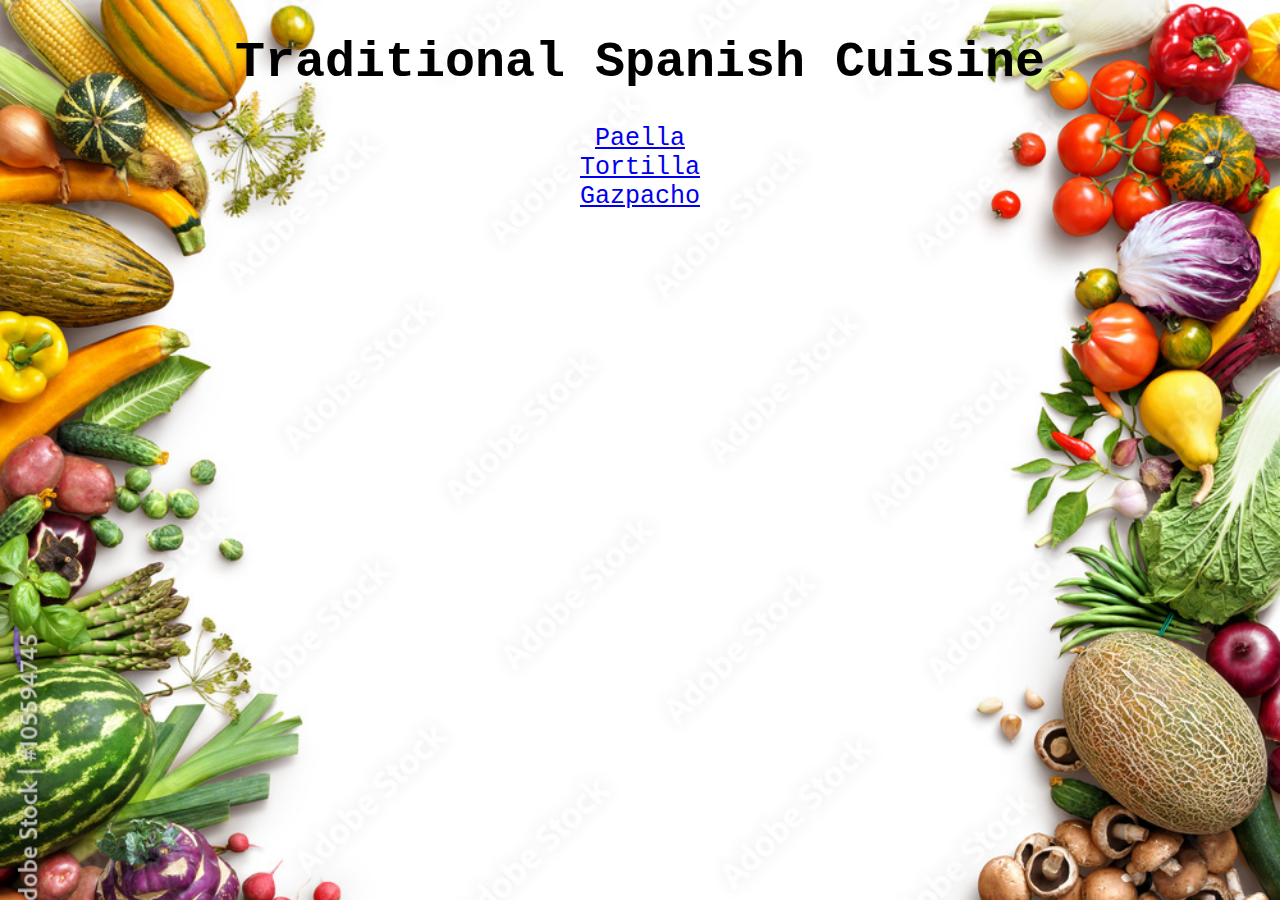
<file: index.html>
<!DOCTYPE html>
<html lang="en">
    <head>
        <meta charset="UTF-8">
        <meta http-equiv="X-UA-Compatible" content="IE=edge">
        <meta name="viewport" content="width=device-width initial-scale= 1.0">
        <link rel="stylesheet"  href="style.css"> 
    </head>
    <body>
        <h1>Traditional Spanish Cuisine</h1>
        <ul></ul>
        <li><a href="recipes/paella.html">Paella</a></li>
        <li><a href="recipes/tortilla.html">Tortilla</a></li>
        <li><a href="recipes/gazpacho.html">Gazpacho</a></li>

    </body>
</html>
</file>
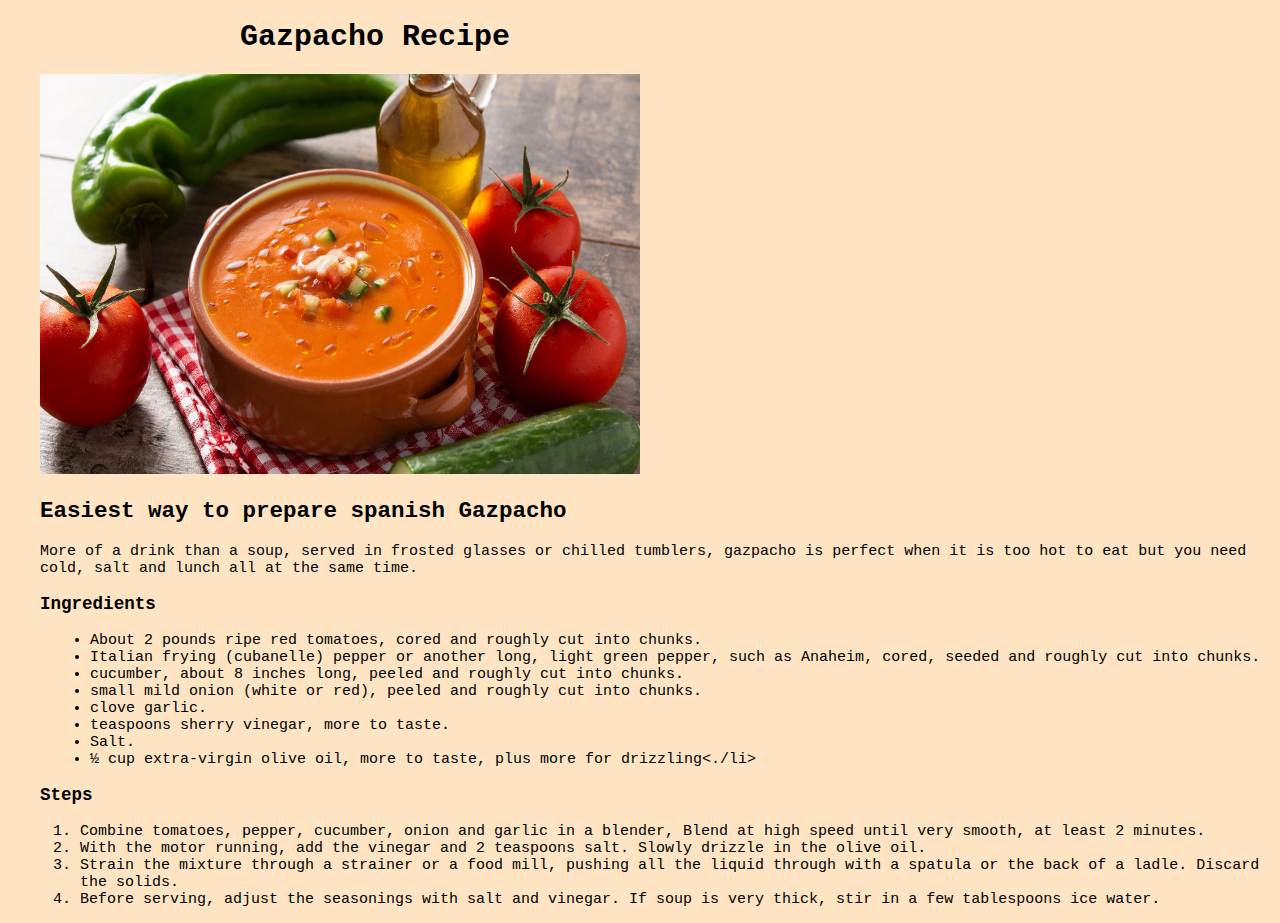
<file: recipes/gazpacho.html>
<!DOCTYPE html>
<html lang="en">
    <head>
        <meta charset="UTF-8">
        <meta http-equiv="X-UA-Compatible" content="IE=edge">
        <meta name="viewport" content="width=device-width, initial-scale=1.0">
        <link rel="stylesheet" href="recipestyle.css">
        <title>Gazpacho</title>
    </head>
    <body>
        <h1>Gazpacho Recipe</h1>
          <img src="../img/gazpacho.jpg" class="center" alt="this is a gazpacho image" width="600" height="400">
            <h2>Easiest way to prepare spanish Gazpacho</h2>
              <p>More of a drink than a soup, served in frosted glasses or chilled tumblers, gazpacho is perfect when it is too hot to eat but you need cold, salt and lunch all at the same time.</p>
                <h3>Ingredients</h3>
                  <ul>
                      <li>About 2 pounds ripe red tomatoes, cored and roughly cut into chunks.</li>
                      <li>Italian frying (cubanelle) pepper or another long, light green pepper, such as Anaheim, cored, seeded and roughly cut into chunks.</li>
                      <li>cucumber, about 8 inches long, peeled and roughly cut into chunks.</li>
                      <li>small mild onion (white or red), peeled and roughly cut into chunks.</li>
                      <li>clove garlic.</li>
                      <li>teaspoons sherry vinegar, more to taste.</li>
                      <li>Salt.</li>
                      <li>½ cup extra-virgin olive oil, more to taste, plus more for drizzling<./li>
                  </ul>
                <h3> Steps </h3>
                <ol>
                    <li>Combine tomatoes, pepper, cucumber, onion and garlic in a blender, Blend at high speed until very smooth, at least 2 minutes.</li>
                    <li>With the motor running, add the vinegar and 2 teaspoons salt. Slowly drizzle in the olive oil.</li>
                    <li>Strain the mixture through a strainer or a food mill, pushing all the liquid through with a spatula or the back of a ladle. Discard the solids. </li>
                    <li>Before serving, adjust the seasonings with salt and vinegar. If soup is very thick, stir in a few tablespoons ice water.</li>
                </ol>
          
    </body>
</file>
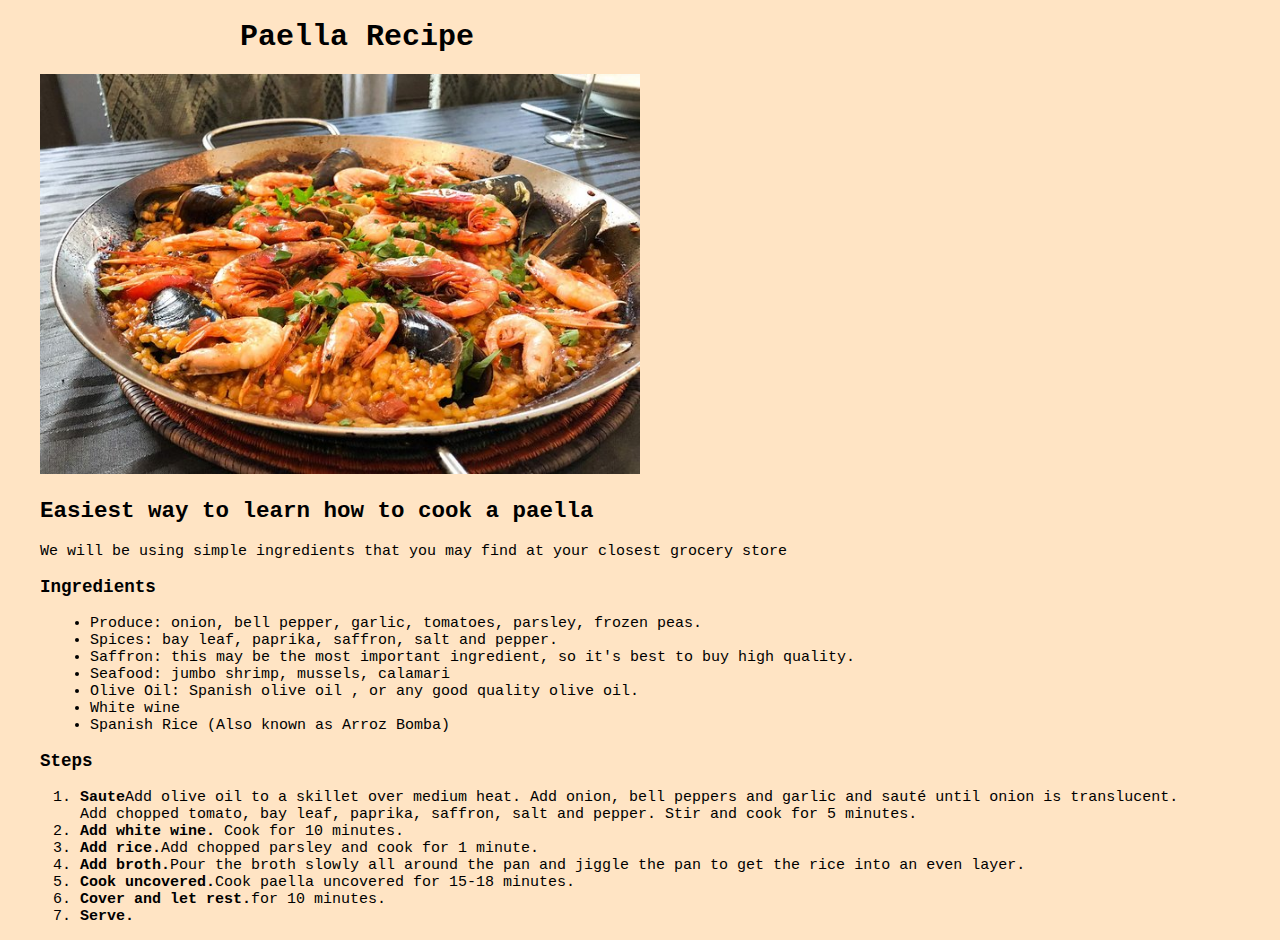
<file: recipes/paella.html>
<!DOCTYPE html>
<html lang="en">
    <head>
        <meta charset="UTF-8">
        <meta http-equiv="X-UA-Compatible" content="IE=edge">
        <meta name="viewport" content="width=device-width, initial-scale=1.0">
        <link rel="stylesheet" href="recipestyle.css">
        <title>Paella</title> 
    </head>
    <body>
        <h1>Paella Recipe</h1>
          <img src="../img/paella.jpg" class="center" alt="this is a paella picture" width="600" height="400">
          <h2>Easiest way to learn how to cook a paella</h2>
            <p>We will be using simple ingredients that you may find at your closest grocery store</p>
            <h3>Ingredients</h3>
              <ul>
                <li>Produce: onion, bell pepper, garlic, tomatoes, parsley, frozen peas.</li>  
                <li>Spices: bay leaf, paprika, saffron, salt and pepper.</li>
                <li>Saffron: this may be the most important ingredient, so it's best to buy high quality.</li>
                <li>Seafood: jumbo shrimp, mussels, calamari</li>
                <li>Olive Oil: Spanish olive oil , or any good quality olive oil.</li>
                <li>White wine</li>
                <li>Spanish Rice (Also known as Arroz Bomba)</li>
              </ul>
            <h3>Steps</h3>
              <ol>
                  <li><strong>Saute</strong>Add olive oil to a skillet over medium heat. Add onion, bell peppers and garlic and sauté until onion is translucent.<br>
                   Add chopped tomato, bay leaf, paprika, saffron, salt and pepper. Stir and cook for 5 minutes.</li>
                  <li><strong>Add white wine.</strong>  Cook for 10 minutes.</li>
                  <li><strong>Add rice.</strong>Add chopped parsley and cook for 1 minute.</li>
                  <li><strong>Add broth.</strong>Pour the broth slowly all around the pan and jiggle the pan to get the rice into an even layer.</li>
                  <li><strong>Cook uncovered.</strong>Cook paella uncovered for 15-18 minutes.</li>
                  <li><strong>Cover and let rest.</strong>for 10 minutes.</li>
                  <li><strong>Serve.</strong></li>
              </ol>       
    </body>
</html>
</file>
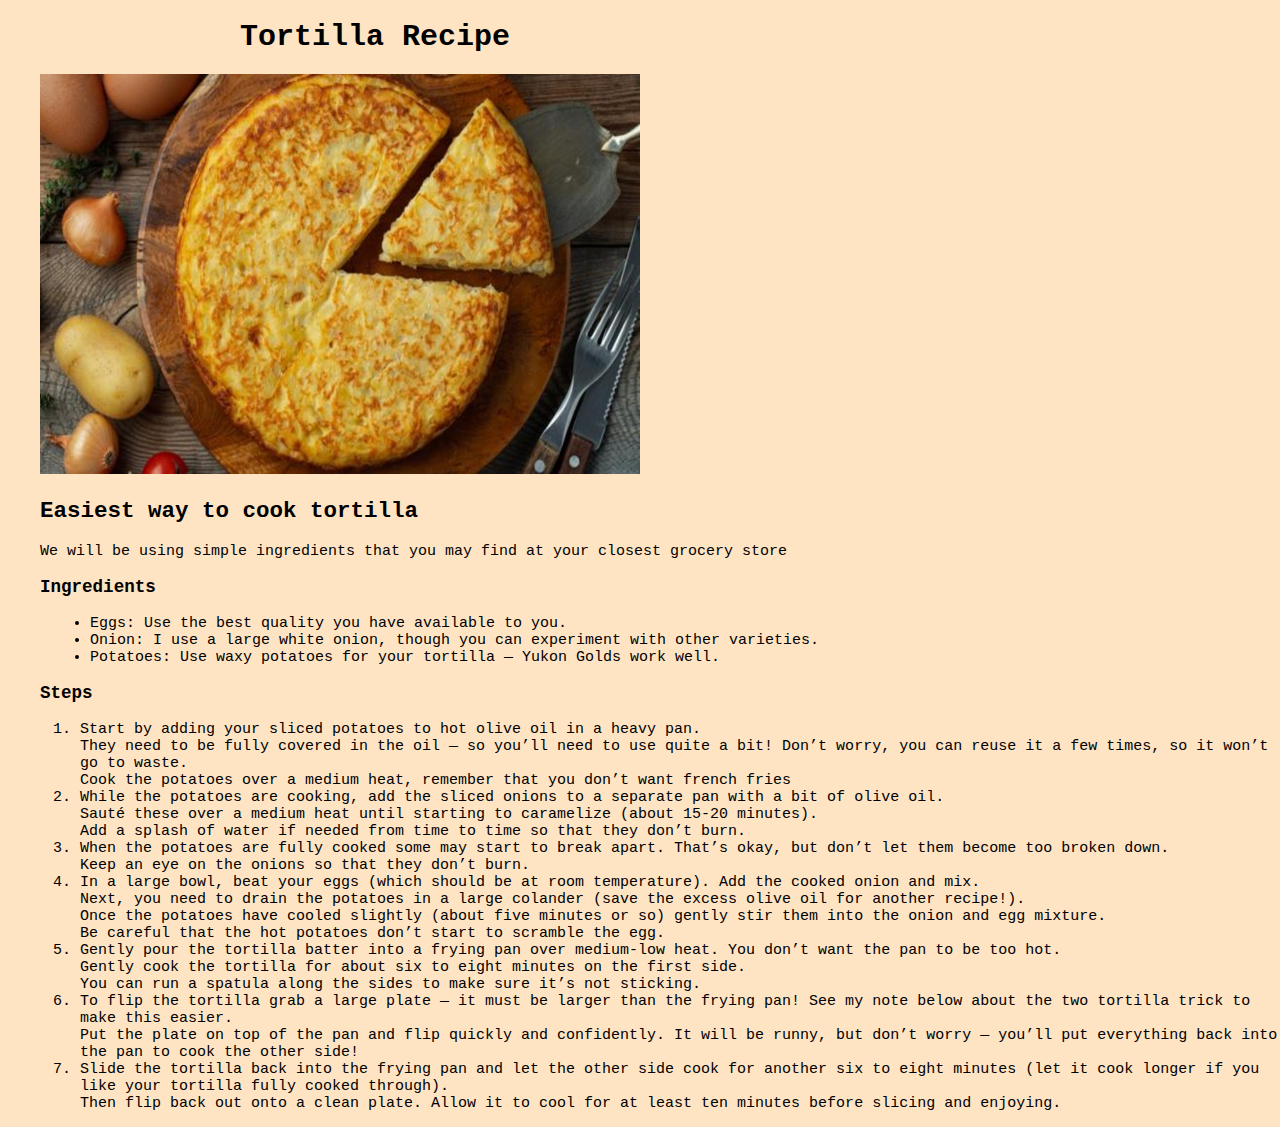
<file: recipes/tortilla.html>
<!DOCTYPE html>
<html lang="en">
    <head>
        <meta charset="UTF-8">
        <meta http-equiv="X-UA-Compatible" content="IE=edge">
        <meta name="viewport" content="width=device-width, initial-scale=1.0">
        <link rel="stylesheet" href="recipestyle.css">
        <title>Tortilla</title>
    </head>
    <body>
        <h1>Tortilla Recipe</h1>
           <img src="../img/tortilla.jpeg" class="center" alt="this is a tortilla image" width="600" height="400">
         <h2> Easiest way to cook tortilla </h2>
           <p>We will be using simple ingredients that you may find at your closest grocery store</p>
          <h3>Ingredients</h3>
          <ul>
              <li>Eggs: Use the best quality you have available to you.</li>
              <li>Onion: I use a large white onion, though you can experiment with other varieties.</li>
              <li>Potatoes: Use waxy potatoes for your tortilla — Yukon Golds work well.</li>
          </ul>
          <h3>Steps</h3>
            <ol>
                <li>Start by adding your sliced potatoes to hot olive oil in a heavy pan.<br>
                    They need to be fully covered in the oil — so you’ll need to use quite a bit! Don’t worry, you can reuse it a few times, so it won’t go to waste.<br>
                    Cook the potatoes over a medium heat, remember that you don’t want french fries</li>
                <li>While the potatoes are cooking, add the sliced onions to a separate pan with a bit of olive oil.<br>
                    Sauté these over a medium heat until starting to caramelize (about 15-20 minutes).<br>
                    Add a splash of water if needed from time to time so that they don’t burn.</li>
                <li>When the potatoes are fully cooked some may start to break apart. That’s okay, but don’t let them become too broken down.<br>
                    Keep an eye on the onions so that they don’t burn.</li>
                <li>In a large bowl, beat your eggs (which should be at room temperature). Add the cooked onion and mix.<br> 
                    Next, you need to drain the potatoes in a large colander (save the excess olive oil for another recipe!).<br> 
                    Once the potatoes have cooled slightly (about five minutes or so) gently stir them into the onion and egg mixture.<br> 
                    Be careful that the hot potatoes don’t start to scramble the egg. </li>
                <li>Gently pour the tortilla batter into a frying pan over medium-low heat. You don’t want the pan to be too hot.<br>
                    Gently cook the tortilla for about six to eight minutes on the first side.<br>
                    You can run a spatula along the sides to make sure it’s not sticking. </li>
                <li>To flip the tortilla grab a large plate — it must be larger than the frying pan! See my note below about the two tortilla trick to make this easier.<br>
                     Put the plate on top of the pan and flip quickly and confidently. It will be runny, but don’t worry — you’ll put everything back into the pan to cook the other side!</li>
                <li>Slide the tortilla back into the frying pan and let the other side cook for another six to eight minutes (let it cook longer if you like your tortilla fully cooked through).<br>
                     Then flip back out onto a clean plate. Allow it to cool for at least ten minutes before slicing and enjoying.</li>
            </ol>

    </body>
</html>
</file>
<file: style.css>
body {
    background-image: url(./img/background.jpg);
    background-size: cover;
    text-align: center;
    font-family: 'Courier New', Courier, monospace;
    font-size: 25px;
}
</file>
<file: recipes/recipestyle.css>
body{
    background-color: bisque;
    font-family: 'Courier New', Courier, monospace;
    font-size: 15px;
    margin: 0 0 0 40px;
}

h1 {
    margin-left: 200px;
}

div .class {
    display: inline-block;
    text-align: center;
}

ul {
    margin: 10px;

}
</file>
